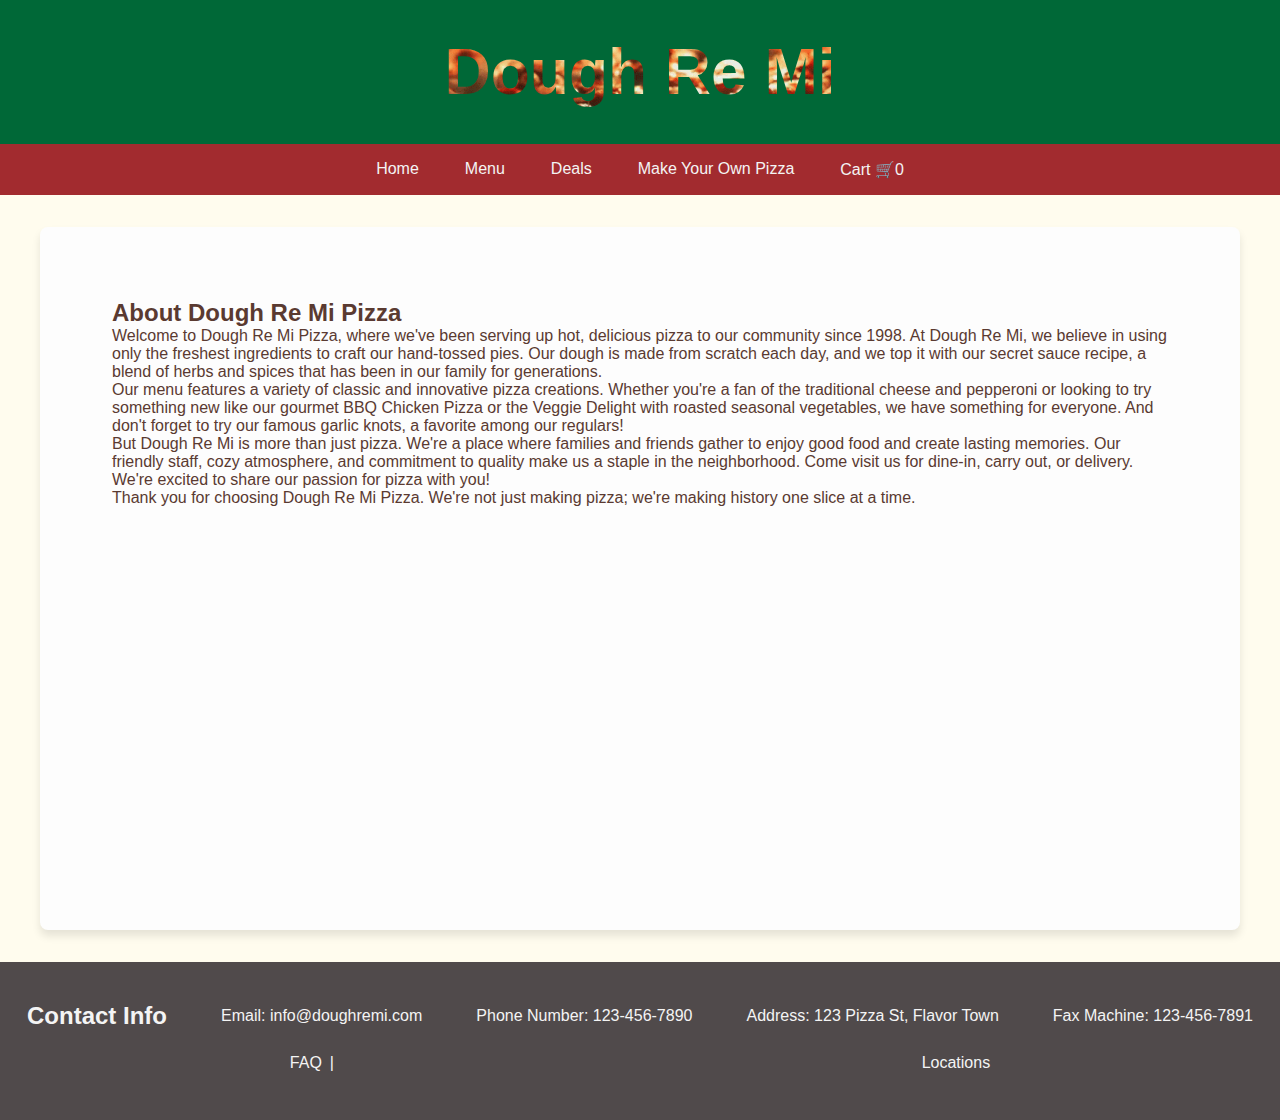
<file: index.html>
<!-- Dylan Boyd 40538662 -->
<!DOCTYPE html>
<!--
                                     ._
                                   ,(  `-.
                                 ,': `.   `.
                               ,` *   `-.   \
                             ,'  ` :+  = `.  `.
                           ,~  (o):  .,   `.  `.
                         ,'  ; :   ,(__) x;`.  ;
                       ,'  :'  itz  ;  ; ; _,-'
                     .'O ; = _' C ; ;'_,_ ;
                   ,;  _;   ` : ;'_,-'   i'
                 ,` `;(_)  0 ; ','       :
               .';6     ; ' ,-'~
             ,' Q  ,& ;',-.'
           ,( :` ; _,-'~  ;
         ,~.`c _','
       .';^_,-' ~
     ,'_;-''
    ,,~
    i'
    :
-->
<html lang="en">

<head>
  <meta charset="UTF-8">
  <meta name="viewport" content="width=device-width, initial-scale=1.0">
  <title>Dough Re Mi - About Us</title>
  <link rel="stylesheet" href="styles.css">
</head>

<body>

  <header>
    <div class="site-name">
      <div class="gif-behind-text">
        <h1>Dough Re Mi</h1>
      </div>
    </div>
    <nav>
      <nav>
        <ul>
          <li><a href="index.html">Home</a></li>
          <li><a href="menu.html">Menu</a></li>
          <li><a href="deals.html">Deals</a></li>
          <li><a href="makeyourownpizza.html">Make Your Own Pizza</a></li>
          <li><a href="cart.html">Cart 🛒<span id="cart-count">0</span></a></li>
        </ul>
      </nav>
  </header>

  <main id="main-content">
    <div class="content-wrapper">
      <div class="text-content">
        <h2>About Dough Re Mi Pizza</h2>
        <p>Welcome to Dough Re Mi Pizza, where we've been serving up hot, delicious pizza to our community since 1998.
          At Dough Re Mi, we believe in using only the freshest ingredients to craft our hand-tossed pies. Our dough is
          made from scratch each day, and we top it with our secret sauce recipe, a blend of herbs and spices that has
          been in our family for generations.</p>

        <p>Our menu features a variety of classic and innovative pizza creations. Whether you're a fan of the
          traditional cheese and pepperoni or looking to try something new like our gourmet BBQ Chicken Pizza or the
          Veggie Delight with roasted seasonal vegetables, we have something for everyone. And don't forget to try our
          famous garlic knots, a favorite among our regulars!</p>

        <p>But Dough Re Mi is more than just pizza. We're a place where families and friends gather to enjoy good food
          and create lasting memories. Our friendly staff, cozy atmosphere, and commitment to quality make us a staple
          in the neighborhood. Come visit us for dine-in, carry out, or delivery. We're excited to share our passion for
          pizza with you!</p>

        <p>Thank you for choosing Dough Re Mi Pizza. We're not just making pizza; we're making history one slice at a
          time.</p>
      </div>
      <div class="image-content">
        <iframe width="560" height="315" src="https://www.youtube.com/embed/Y6MHE0-CQAs?autoplay=1&mute=1"
          frameborder="0" allow="autoplay" allowfullscreen></iframe>
      </div>
    </div>
  </main>


  <footer id="footer-content">
    <section id="contact-info">
      <h2>Contact Info</h2>
      <p>Email: info@doughremi.com</p>
      <p>Phone Number: 123-456-7890</p>
      <p>Address: 123 Pizza St, Flavor Town</p>
      <p>Fax Machine: 123-456-7891</p>
    </section>
    <section id="additional-links">
      <a>FAQ</a>
      <a href="https://www.google.com/maps">Locations</a>
    </section>
  </footer>

</body>

</html>
</file>
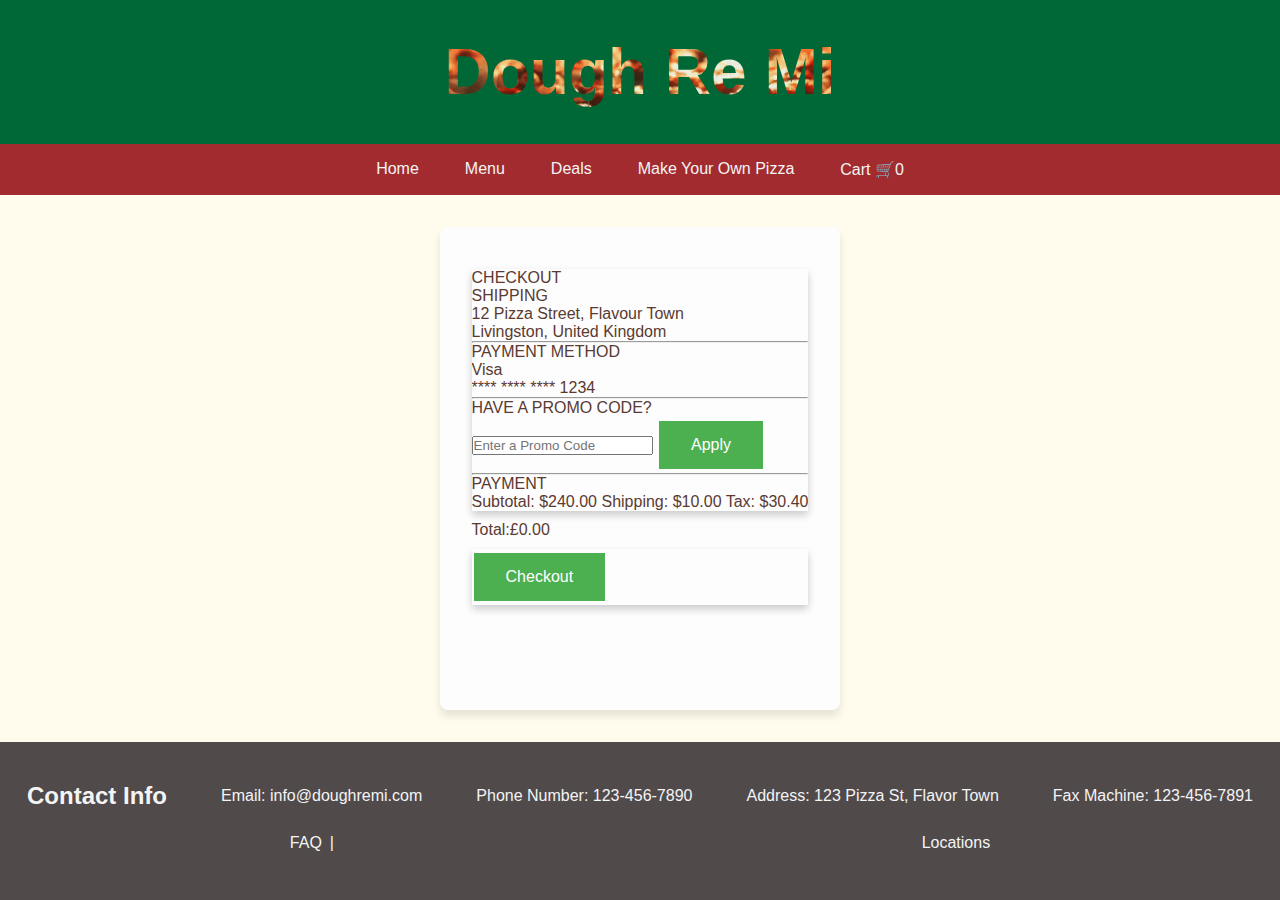
<file: cart.html>
<!-- Dylan Boyd 40538662 -->
<!DOCTYPE html>
<!-- The checkout screen is inspired by https://uiverse.io/SSpisso/kind-cobra-45 
UIverse.io is an open source website that i found during the process of the development of this website-->
<html lang="en">
<head>
  <meta charset="UTF-8">
  <meta name="viewport" content="width=device-width, initial-scale=1.0">
  <title>Cart - Dough Re Mi</title>
  <link rel="stylesheet" href="styles.css">
</head>
<body>

  <header>
    <div class="site-name">
      <div class="gif-behind-text">
        <h1>Dough Re Mi</h1>
      </div>
    </div>
    <nav>
        <nav>
          <ul>
            <li><a href="index.html">Home</a></li>
            <li><a href="menu.html">Menu</a></li>
            <li><a href="deals.html">Deals</a></li>
            <li><a href="makeyourownpizza.html">Make Your Own Pizza</a></li>
            <li><a href="cart.html">Cart 🛒<span id="cart-count">0</span></a></li>
          </ul>
      </nav>
    </header>
<main id="main-content">
  <div class="container">
    <div class="card cart">
      <label class="title">CHECKOUT</label>
      <div class="steps">
        <div class="step">
          <div>
            <span>SHIPPING</span>
            <p>12 Pizza Street, Flavour Town</p>
            <p>Livingston, United Kingdom</p>
          </div>
          <hr>
          <div>
            <span>PAYMENT METHOD</span>
            <p>Visa</p>
            <p>**** **** **** 1234</p>
          </div>
          <hr>
          <div class="promo">
            <span>HAVE A PROMO CODE?</span>
            <form class="form">
              <input type="text" placeholder="Enter a Promo Code" class="input_field">
              <button>Apply</button>
            </form>
          </div>
          <hr>
          <div class="payments">
            <span>PAYMENT</span>
            <div class="details">
              <span>Subtotal:</span>
              <span>$240.00</span>
              <span>Shipping:</span>
              <span>$10.00</span>
              <span>Tax:</span>
              <span>$30.40</span>
            </div>
          </div>
        </div>
      </div>
    </div>
    <div class="cart-items" id="cart-items-container">
      <h2>Your Cart</h2>

    </div>

    <div class="card checkout">
      <div class="footer item-total" id="cart-items-container">

        <button class="checkout-btn">Checkout</button>
      </div>
    </div>
  </div>
</main>

<footer id="footer-content">
  <section id="contact-info">
    <h2>Contact Info</h2>
    <p>Email: info@doughremi.com</p>
    <p>Phone Number: 123-456-7890</p>
    <p>Address: 123 Pizza St, Flavor Town</p>
    <p>Fax Machine: 123-456-7891</p>
  </section>
  <section id="additional-links">
    <a>FAQ</a>
    <a href="https://www.google.com/maps">Locations</a>
  </section>
</footer>

<script src="price.js"></script>
<script src="scripts.js"></script>
</body>
</html>
</file>
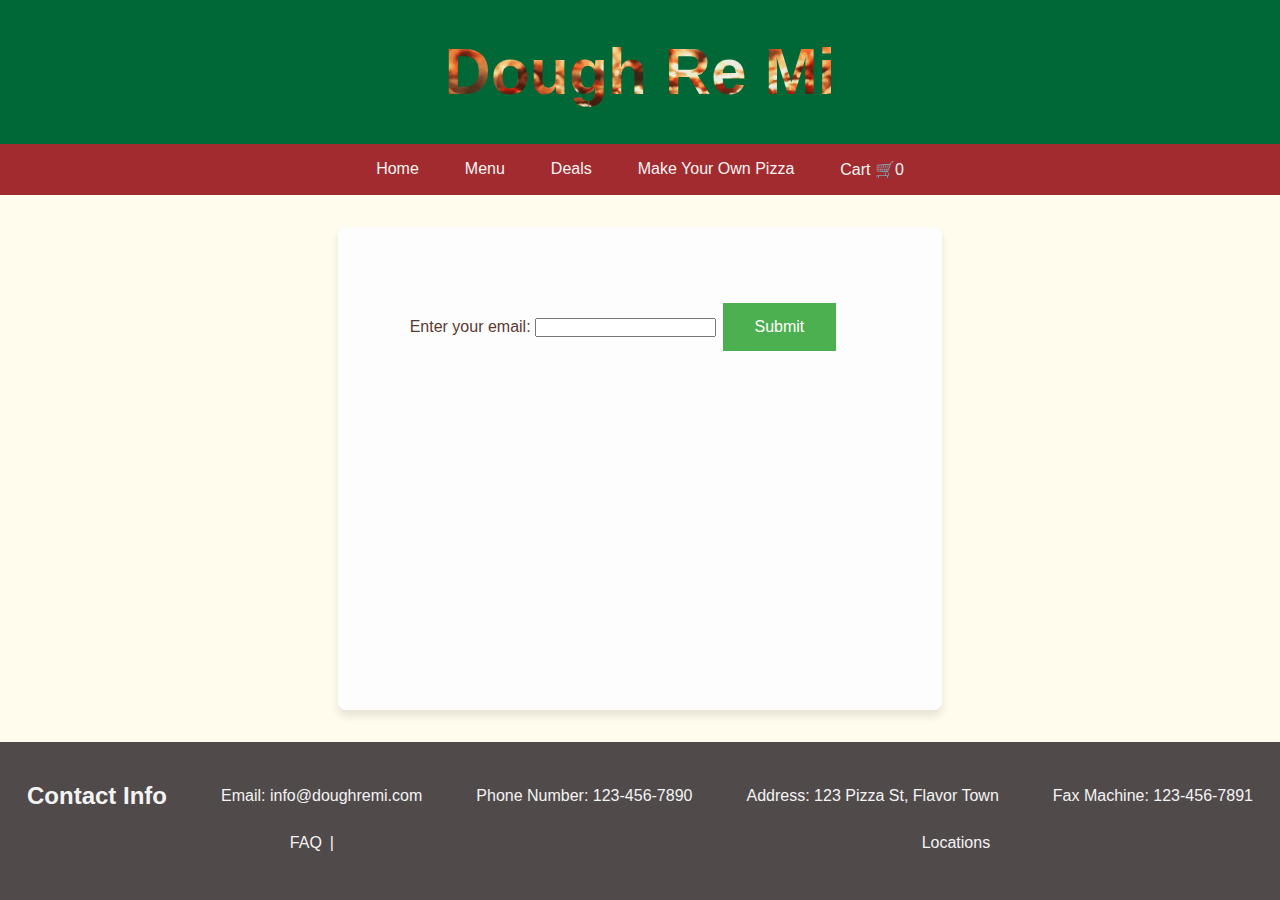
<file: deals.html>
<!-- Dylan Boyd 40538662 -->
<!DOCTYPE html>
<!--
                                     ._
                                   ,(  `-.
                                 ,': `.   `.
                               ,` *   `-.   \
                             ,'  ` :+  = `.  `.
                           ,~  (o):  .,   `.  `.
                         ,'  ; :   ,(__) x;`.  ;
                       ,'  :'  itz  ;  ; ; _,-'
                     .'O ; = _' C ; ;'_,_ ;
                   ,;  _;   ` : ;'_,-'   i'
                 ,` `;(_)  0 ; ','       :
               .';6     ; ' ,-'~
             ,' Q  ,& ;',-.'
           ,( :` ; _,-'~  ;
         ,~.`c _','
       .';^_,-' ~
     ,'_;-''
    ,,~
    i'
    :
-->
<html lang="en">

<head>
  <meta charset="UTF-8">
  <meta name="viewport" content="width=device-width, initial-scale=1.0">
  <title>Dough Re Mi - About Us</title>
  <link rel="stylesheet" href="styles.css">
</head>

<body>

  <header>
    <div class="site-name">
      <div class="gif-behind-text">
        <h1>Dough Re Mi</h1>
      </div>
    </div>
    <nav>
      <nav>
        <ul>
          <li><a href="index.html">Home</a></li>
          <li><a href="menu.html">Menu</a></li>
          <li><a href="deals.html">Deals</a></li>
          <li><a href="makeyourownpizza.html">Make Your Own Pizza</a></li>
          <li><a href="cart.html">Cart 🛒<span id="cart-count">0</span></a></li>
        </ul>
      </nav>
  </header>

  <main id="main-content">
    <div class="content-wrapper">
      <div class="text-content">
        <form id="email-form">
          <label for="email">Enter your email:</label>
          <input type="email" id="email" name="email" required>
          <button type="submit">Submit</button>
        </form>
        <div id="code-display" style="margin-top: 20px;"></div>
      </div>
      <div class="image-content">
      </div>
    </div>
  </main>

  
  <footer id="footer-content">
    <section id="contact-info">
      <h2>Contact Info</h2>
      <p>Email: info@doughremi.com</p>
      <p>Phone Number: 123-456-7890</p>
      <p>Address: 123 Pizza St, Flavor Town</p>
      <p>Fax Machine: 123-456-7891</p>
    </section>
    <section id="additional-links">
      <a>FAQ</a>
      <a href="https://www.google.com/maps">Locations</a>
    </section>
  </footer>

</body>

</html>
</file>
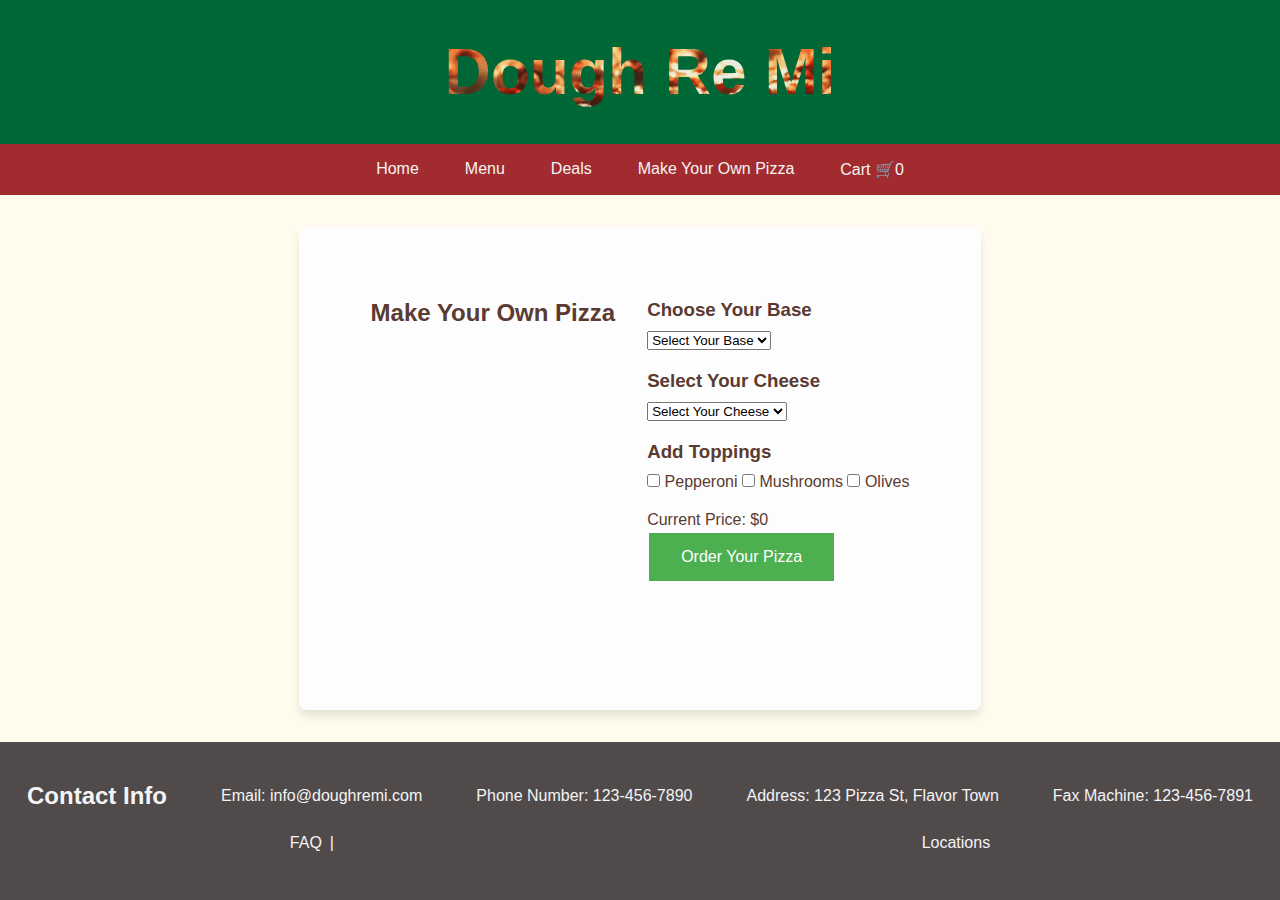
<file: makeyourownpizza.html>
<!-- Dylan Boyd 40538662 -->

<!DOCTYPE html>
<html lang="en">

<head>
  <meta charset="UTF-8">
  <meta name="viewport" content="width=device-width, initial-scale=1.0">
  <title>Make Your Own Pizza - Dough Re Mi</title>
  <link rel="stylesheet" href="styles.css">
</head>

<body>
  <header>
    <div class="site-name">
      <div class="gif-behind-text">
        <h1>Dough Re Mi</h1>
      </div>
    </div>
    <nav>
      <nav>
        <ul>
          <li><a href="index.html">Home</a></li>
          <li><a href="menu.html">Menu</a></li>
          <li><a href="deals.html">Deals</a></li>
          <li><a href="makeyourownpizza.html">Make Your Own Pizza</a></li>
          <li><a href="cart.html">Cart 🛒<span id="cart-count">0</span></a></li>
        </ul>
      </nav>
  </header>

  <main id="main-content">
    <div class="content-wrapper">
      <h2>Make Your Own Pizza</h2>
      <form id="pizza-customization-form">
        <section class="customization-section">
          <h3>Choose Your Base</h3>
          <select name="base" required>
            <option value="">Select Your Base</option>
            <option value="thin">Thin Crust</option>
            <option value="thick">Thick Crust</option>
            <option value="gluten_free">Gluten-Free</option>
          </select>
        </section>

        <section class="customization-section">
          <h3>Select Your Cheese</h3>
          <select id="cheese-select" name="cheese" required>
            <option value="">Select Your Cheese</option>
            <option value="mozzarella">Mozzarella</option>
            <option value="cheddar">Cheddar</option>
            <option value="vegan">Vegan Cheese</option>
          </select>
        </section>

        <section class="customization-section">
          <h3>Add Toppings</h3>
          <div class="toppings-checkboxes">
            <input type="checkbox" id="pepperoni" name="toppings" value="pepperoni">
            <label for="pepperoni">Pepperoni</label>

            <input type="checkbox" id="mushrooms" name="toppings" value="mushrooms">
            <label for="mushrooms">Mushrooms</label>

            <input type="checkbox" id="olives" name="toppings" value="olives">
            <label for="olives">Olives</label>
          </div>

        </section>
        <div id="current-price">Current Price: $0</div>
        <button type="submit">Order Your Pizza</button>
      </form>
    </div>
  </main>

  <footer id="footer-content">
    <section id="contact-info">
      <h2>Contact Info</h2>
      <p>Email: info@doughremi.com</p>
      <p>Phone Number: 123-456-7890</p>
      <p>Address: 123 Pizza St, Flavor Town</p>
      <p>Fax Machine: 123-456-7891</p>
    </section>
    <section id="additional-links">
      <a>FAQ</a>
      <a href="https://www.google.com/maps">Locations</a>
    </section>
  </footer>
  <script src="price.js"></script>
  <script src="scripts.js"></script>
</body>

</html>
</file>
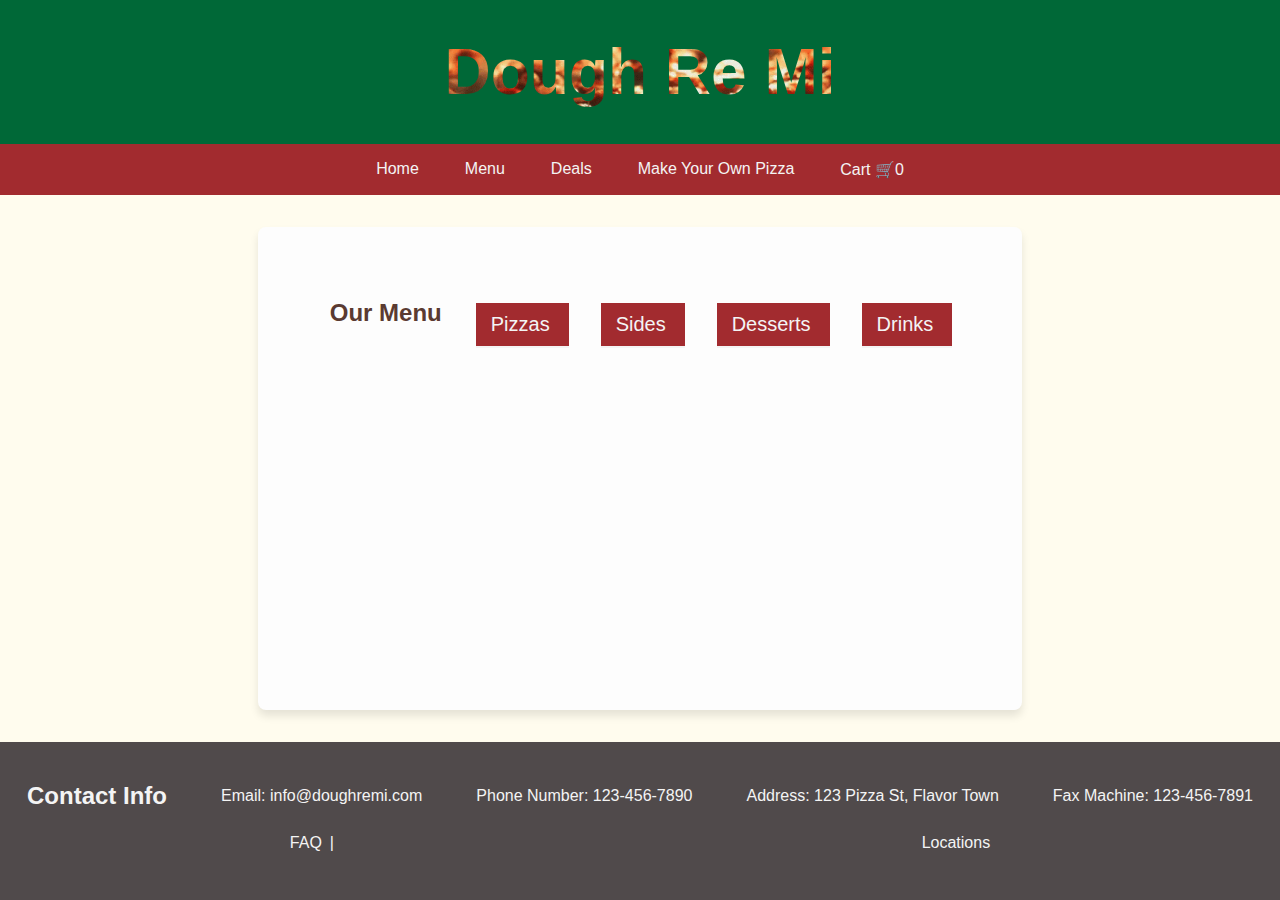
<file: menu.html>
<!-- Dylan Boyd 40538662 -->
<!DOCTYPE html>
<!--  ____                   
/    \			
  u  u|      _______    
    \ |  .-''#%&#&%#``-.   
   = /  ((%&#&#&%&VK&%&))  
    |    `-._#%&##&%_.-'   
 /\/\`--.   `-."".-'
 |  |    \   /`./          
 |\/|  \  `-'  /
 || |   \     /         
 -->
<html lang="en">

<head>
  <meta charset="UTF-8">
  <meta name="viewport" content="width=device-width, initial-scale=1.0">
  <title>Dough Re Mi - Menu</title>
  <link rel="stylesheet" href="styles.css">
</head>

<body>

  <header>
    <div class="site-name">
      <div class="gif-behind-text">
        <h1>Dough Re Mi</h1>
      </div>
    </div>
    <nav>
      <nav>
        <ul>
          <li><a href="index.html">Home</a></li>
          <li><a href="menu.html">Menu</a></li>
          <li><a href="deals.html">Deals</a></li>
          <li><a href="makeyourownpizza.html">Make Your Own Pizza</a></li>
          <li><a href="cart.html">Cart 🛒<span id="cart-count">0</span></a></li>
        </ul>
      </nav>
  </header>

  <main id="main-content">
    <div class="content-wrapper">
      <h2>Our Menu</h2>
      <section class="menu-category">
        <button class="dropdown-btn">Pizzas</button>
        <div class="dropdown-content">
          <h3>Pizzas</h3>
          <div class="row">
            <!-- Cheese Pizza Card -->
            <div>
              <div>
                <div class="card">
                  <div class="card-image">
                    <img src="imgs/magreeta.jpg" alt="Cheese Pizza">
                    <span class="card-title">Cheese Pizza</span>
                    <!-- https://frontstuff.io/should-you-chain-or-extend-css-classes
              The tehcnique used here is class chaining, learned using the website above-->
                    <a class="btn-floating halfway-fab waves-effect waves-light red add-to-cart"
                      data-item="Cheese Pizza" data-price="10">
                      <i class="material-icons">add</i>
                    </a>
                  </div>
                  <div class="card-content">
                    <p>Classic cheese with our signature sauce.</p>
                  </div>
                </div>
              </div>

              <!-- Pepperoni Pizza Card -->
              <div class="col s12 m6">
                <div class="card">
                  <div class="card-image">
                    <img src="imgs/peproni.jpg" alt="Pepperoni Pizza">
                    <span class="card-title">Pepperoni Pizza</span>
                    <a class="btn-floating halfway-fab waves-effect waves-light red add-to-cart"
                      data-item="Pepperoni Pizza" data-price="12">
                      <i class="material-icons">add</i></a>
                  </div>
                  <div class="card-content">
                    <p>Pepperoni slices on top of our classic cheese.</p>
                  </div>
                </div>
              </div>

              <!-- BBQ Chicken Pizza Card -->
              <div class="col s12 m6">
                <div class="card">
                  <div class="card-image">
                    <img src="imgs/bbqchick.jpg" alt="BBQ Chicken Pizza">
                    <span class="card-title">BBQ Chicken Pizza</span>
                    <a class="btn-floating halfway-fab waves-effect waves-light red add-to-cart"
                      data-item="BBQ Chicken Pizza" data-price="13">
                      <i class="material-icons">add</i></a>
                  </div>
                  <div class="card-content">
                    <p>BBQ sauce, chicken, onions, and cilantro.</p>
                  </div>
                </div>
              </div>

              <!-- Veggie Delight Card -->
              <div class="col s12 m6">
                <div class="card">
                  <div class="card-image">
                    <img src="imgs/vegpizz.webp" alt="Veggie Pizza">
                    <span class="card-title">Veggie Delight</span>
                    <a class="btn-floating halfway-fab waves-effect waves-light red add-to-cart"
                      data-item="Veggie Pizzaa" data-price="8.99">
                      <i class="material-icons">add</i></a>
                  </div>
                  <div class="card-content">
                    <p>A mix of seasonal vegetables on a creamy white sauce.</p>
                  </div>
                </div>
              </div>
            </div>
      </section>
      <section class="menu-category">
        <button class="dropdown-btn">Sides</button>
        <div class="dropdown-content">
          <h3>Sides</h3>
          <ul>
            <!-- Chicken Wings Card -->
            <div class="col s12 m6">
              <div class="card">
                <div class="card-image">
                  <img src="imgs/chickwings.webp" alt="Chicken Wings">
                  <span class="card-title">Chicken Wings</span>
                  <a class="btn-floating halfway-fab waves-effect waves-light red"><i class="material-icons">add</i></a>
                </div>
                <div class="card-content">
                  <p>Chicken Wings in spicy hot wing sauce.</p>
                </div>
              </div>
            </div>
            <!-- Garlic Bread Card -->
            <div class="col s12 m6">
              <div class="card">
                <div class="card-image">
                  <img src="imgs/gbread.jpg" alt="Garlic Bread">
                  <span class="card-title">Garlic Bread</span>
                  <a class="btn-floating halfway-fab waves-effect waves-light red"><i class="material-icons">add</i></a>
                </div>
                <div class="card-content">
                  <p>Freshly baked garlic bread.</p>
                </div>
              </div>
            </div>
          </ul>
      </section>

      <section class="menu-category">
        <button class="dropdown-btn">Desserts</button>
        <div class="dropdown-content">
          <h3>Desserts</h3>
          <!-- Cookie Dough Bites Card -->
          <div class="col s12 m6">
            <div class="card">
              <div class="card-image">
                <img src="imgs/doughbites.jpg" alt="Cookie Dough Bites">
                <span class="card-title">Cookie Dough Bites</span>
                <a class="btn-floating halfway-fab waves-effect waves-light red"><i class="material-icons">add</i></a>
              </div>
              <div class="card-content">
                <p>Yummy cookie dough balls.</p>
              </div>
            </div>
            <!-- Ice Ceam Card -->
            <div class="col s12 m6">
              <div class="card">
                <div class="card-image">
                  <img src="imgs/icecream.gif" alt="Ice Ceam">
                  <span class="card-title">Ice Ceam</span>
                  <a class="btn-floating halfway-fab waves-effect waves-light red"><i class="material-icons">add</i></a>
                </div>
                <div class="card-content">
                  <p>Vanilla ice cream.</p>
                </div>
              </div>
              </ul>
      </section>

      <section class="menu-category">
        <button class="dropdown-btn">Drinks</button>
        <div class="dropdown-content">
          <h3>Drinks</h3>
          <ul>
            <!-- Water Card -->
            <div class="col s12 m6">
              <div class="card">
                <div class="card-image">
                  <img src="imgs/water.webp" alt="Water">
                  <span class="card-title">Bottle of Water</span>
                  <a class="btn-floating halfway-fab waves-effect waves-light red"><i class="material-icons">add</i></a>
                </div>
                <div class="card-content">
                  <p>Bottle of water.</p>
                </div>
              </div>
              <!-- Coke Card -->
              <div class="col s12 m6">
                <div class="card">
                  <div class="card-image">
                    <img src="imgs/coke.jpg" alt="Coke">
                    <span class="card-title">Can of Coka-Cola</span>
                    <a class="btn-floating halfway-fab waves-effect waves-light red"><i
                        class="material-icons">add</i></a>
                  </div>
                  <div class="card-content">
                    <p>Can of Coka-Cola.</p>
                  </div>
                </div>
          </ul>
      </section>
    </div>
  </main>

  <footer id="footer-content">
    <section id="contact-info">
      <h2>Contact Info</h2>
      <p>Email: info@doughremi.com</p>
      <p>Phone Number: 123-456-7890</p>
      <p>Address: 123 Pizza St, Flavor Town</p>
      <p>Fax Machine: 123-456-7891</p>
    </section>
    <section id="additional-links">
      <a>FAQ</a>
      <a href="https://www.google.com/maps">Locations</a>
    </section>
  </footer>

</body>

</html>
</file>
<file: styles.css>
* {
  margin: 0;
  padding: 0;
  box-sizing: border-box;
}

body {
  font-family: 'Lucida Grande', 'Helvetica Neue', sans-serif;
  background-color: #fffcee;
  color: #5A3A31;
  cursor: url('imgs/piz_slice.png'), auto;
  display: flex;
  flex-direction: column;
  min-height: 100vh;
}

.site-name {
  background-color: #006837;
  padding: 40px 0;
  text-align: center;
  position: relative;
}

.gif-behind-text h1 {
  background-image: url('imgs/piz_cook.gif');
  background-repeat: no-repeat;
  background-size: cover;
  background-position: center;
  -webkit-background-clip: text;
  background-clip: text;
  color: transparent;
  font-size: 4rem;
  line-height: 1;
  display: inline;
}

nav {
  background: #a22b2f;
  padding: 0.5rem 0;
}

nav ul {
  display: flex;
  justify-content: center;
  list-style: none;
}

nav li+li {
  margin-left: 1rem;
}

nav a {
  color: #f4f4f4;
  text-decoration: none;
  padding: 10px 15px;
}

nav a:hover {
  background-color: #f4f4f4;
  color: #006837;
  border-radius: 4px;
}

#main-content {
  background: #fdfdfd;
  margin: 2rem auto;
  padding: 2rem;
  max-width: 1200px;
  box-shadow: 0 6px 8px rgba(0, 0, 0, 0.1);
  border-radius: 8px;
  flex: 1 0 auto;
}

.content-wrapper {
  display: flex;
  flex-wrap: wrap;
  gap: 2rem;
}

.text-content,
.image-content {
  flex: 1 1 600px;
}

.image-content img {
  max-width: 100%;
  border-radius: 8px;
}

footer {
  background: #504A4B;
  color: #f4f4f4;
  padding: 2rem 0;
  text-align: center;
  margin-top: auto;
}

#contact-info,
#additional-links {
  display: flex;
  justify-content: space-around;
  align-items: center;
  flex-wrap: wrap;
}

#contact-info h2,
#additional-links a {
  margin: 0.5rem 0;
}

footer a {
  color: #f4f4f4;
  text-decoration: none;
  padding: 0.5rem;
}

footer a:hover {
  color: #a22b2f;
}

footer a:not(:last-child):after {
  content: '|';
  margin: 0 0.5rem;
}

button:hover,
a:hover {
  cursor: url('imgs/piz_whole.png'), auto;
}

.card {
  overflow: hidden;
  box-shadow: 0 4px 8px rgba(0, 0, 0, 0.2);
  transition: 0.3s;
  margin: 10px 0;
  position: relative;
}

.card:hover {
  box-shadow: 0 8px 16px rgba(0, 0, 0, 0.4);
}

.card-image img {
  width: 100%;
  height: 150px;
  object-fit: cover;
}

.card-title {
  position: absolute;
  bottom: 40px;
  left: 0;
  padding: 10px;
  color: #fff;
  background-color: rgba(0, 0, 0, 0.5);
  font-size: 1rem;
  width: 100%;
}

.btn-floating {
  position: absolute;
  right: 10px;
  bottom: 10px;
}

.card-content {
  padding: 10px;
  background: rgba(255, 255, 255, 0.8);
  color: #333;
  font-size: 0.8rem;
}

.dropdown-btn {
  background-color: #a22b2f;
  color: #f4f4f4;
  padding: 10px 15px;
  border: none;
  cursor: pointer;
  width: 100%;
  text-align: left;
  outline: none;
  font-size: 20px;
  border-bottom: 2px solid #f4f4f4;
}

.dropdown-btn:hover {
  background-color: #f4f4f4;
  color: #006837;
}

.dropdown-content {
  display: none;
  padding: 15px;
  border-left: 3px solid #a22b2f;
  background-color: #fdfdfd;
}

.show {
  display: block;
}

.content-wrapper {
  margin: 20px;
  padding: 20px;
}

.customization-section {
  margin-bottom: 20px;
}

.customization-section h3 {
  margin-bottom: 10px;
}

button {
  background-color: #4CAF50;
  border: none;
  color: white;
  padding: 15px 32px;
  text-align: center;
  text-decoration: none;
  display: inline-block;
  font-size: 16px;
  margin: 4px 2px;
  cursor: pointer;
}

.remove-item {
  display: inline-flex;
  justify-content: center;
  align-items: center;
  width: 20px;
  height: 20px;
  border-radius: 50%;
  background-color: #ff4d4d;
  color: white;
  font-weight: bold;
  font-size: 16px;
  border: none;
  cursor: pointer;
  margin-left: 8px;
}

.remove-item:hover {
  background-color: #ff2d2d;
}


/*                                                                                                                                                                
                                                                                                                      ░░▒▒▒▒▒▒▓▓▒▒▒▒      ░░░░░░░░░░░░░░░░▒▒░░  
                                                                                                                    ▒▒▒▒▒▒▓▓▓▓▒▒▒▒░░░░░░░░░░▒▒▒▒▒▒▒▒▓▓▓▓▓▓▓▓    
                                                                                                                ░░▒▒▒▒▒▒▒▒▒▒░░░░░░▒▒░░▒▒▒▒▒▒▓▓▓▓▓▓▓▓▓▓▓▓▓▓      
                                                                                                              ▒▒▒▒▒▒▒▒░░░░░░▒▒░░▒▒▒▒▒▒▓▓▓▓▓▓▓▓▓▓▓▓██▓▓▒▒        
                                                                                                            ▒▒▒▒░░░░░░░░▒▒░░▒▒▒▒▒▒▓▓▓▓▓▓▓▓▓▓▓▓▓▓▓▓▓▓░░          
                                                                                                          ░░░░░░░░░░▒▒░░▓▓▓▓▓▓▓▓▓▓▓▓▓▓▓▓▓▓▓▓▓▓▓▓▒▒              
                                                                                                        ░░░░░░░░░░▒▒▓▓▓▓▓▓▓▓▓▓▓▓▓▓▓▓▓▓▓▓▓▓▓▓▒▒                  
                                                                                                    ▒▒░░░░░░▒▒▓▓▓▓▓▓▓▓▓▓▓▓▓▓▓▓▓▓▓▓▓▓▓▓▓▓▓▓                      
                                                                                                ░░▒▒▒▒░░▒▒▓▓▓▓▓▓▓▓▓▓▓▓▓▓▓▓▓▓▓▓▓▓▓▓▓▓▓▓░░                        
                              ░░▒▒  ░░▒▒░░                                                  ░░▒▒▒▒▒▒▓▓▓▓▓▓▓▓▓▓▓▓▓▓▓▓██▓▓▓▓▓▓▓▓▓▓▓▓░░                            
                        ░░▒▒▓▓░░  ▒▒▒▒▒▒▒▒░░                                              ▒▒▓▓▓▓▓▓▓▓▓▓██▓▓▓▓▓▓██▓▓▓▓▓▓████▓▓▓▓▓▓                                
              ░░▒▒  ▒▒▓▓▓▓██▒▒░░▒▒▒▒▒▒▒▒▒▒▒▒░░                                      ░░▓▓▓▓▓▓▓▓▓▓▓▓▓▓▓▓▓▓▓▓▓▓▒▒▒▒▒▒▓▓▓▓▓▓▓▓▓▓▓▓                                  
              ░░▒▒██▓▓▓▓      ░░▒▒▒▒▒▒▒▒▒▒▒▒▒▒▒▒                                ▒▒▓▓▓▓▓▓▓▓▓▓▓▓▓▓▓▓▓▓▓▓▓▓▓▓▓▓▒▒▓▓▓▓▓▓▓▓▓▓▓▓▓▓▓▓                                  
          ░░▓▓▓▓██▓▓            ▒▒▒▒▒▒░░▒▒▒▒▒▒▒▒░░                        ░░▒▒▓▓▓▓▓▓▓▓██▓▓▓▓▓▓▓▓▓▓▓▓▓▓▒▒▒▒▒▒▓▓▓▓▓▓▓▓▓▓▓▓▓▓▓▓▓▓                                  
  ▓▓  ▒▒▓▓▓▓▓▓▓▓▓▓▓▓▓▓▓▓██▓▓▓▓▓▓▒▒▒▒▓▓▓▓▓▓▓▓▓▓▓▓▓▓▓▓▓▓▓▓▓▓▓▓▓▓▓▓▓▓██▓▓▓▓▓▓▓▓██▓▓▓▓▓▓▓▓▓▓▓▓▓▓▓▓▓▓▒▒░░▒▒▒▒▓▓▓▓▓▓▓▓▓▓▓▓▓▓▓▓▓▓▓▓▒▒                                  
  ▒▒▓▓▓▓▓▓▓▓▓▓▓▓▓▓▓▓██████▓▓▒▒▒▒▒▒▓▓████▓▓▓▓▒▒░░▒▒▓▓▓▓▓▓▓▓▓▓▓▓▓▓▓▓▓▓▓▓▓▓▓▓▓▓▓▓▓▓▓▓▓▓▓▓▓▓▓▓▓▓▓▓▓▓▒▒▓▓▓▓▓▓▓▓▓▓▓▓▒▒▒▒▓▓▓▓▓▓▓▓▒▒                                    
  ░░██      ░░▓▓▓▓▓▓▓▓▓▓▓▓▒▒▒▒▓▓▓▓████▓▓▓▓▒▒░░▓▓▓▓▓▓▓▓▓▓▓▓▓▓▓▓▓▓▓▓▓▓▓▓▓▓▓▓▓▓▓▓▓▓▓▓▓▓▓▓▓▓▓▓▓▓▓▓▓▓▓▓▓▓▓▓▓▓▓▓▓▓▓▓▓▓▓▓▓▓▓▓▓▓                                        
    ▒▒        ░░▓▓▓▓▓▓▓▓▒▒▓▓▓▓████▓▓▓▓▓▓▓▓██▓▓▓▓▓▓▓▓▓▓▓▓▓▓▓▓▓▓▓▓▓▓▓▓▓▓▓▓▓▓██▓▓▓▓▓▓▓▓▓▓▓▓▓▓▓▓▓▓▓▓▓▓▓▓▓▓▓▓▓▓▓▓▒▒░░▓▓▓▓░░                                          
              ▒▒▓▓▓▓▓▓▓▓▓▓▓▓██████▓▓▓▓██▓▓▓▓▓▓▓▓▓▓▓▓▓▓▓▓▓▓▓▓▓▓▓▓▓▓▓▓▓▓▓▓██▓▓▓▓▓▓▓▓▓▓▓▓▓▓▓▓▓▓▓▓▓▓▓▓▓▓▓▓▓▓▓▓▓▓▒▒░░▓▓                                              
                ▓▓▓▓██    ░░▓▓████▓▓▓▓▓▓▓▓▓▓▓▓▓▓▓▓▓▓▓▓▓▓▓▓▓▓▓▓▓▓▓▓▓▓▓▓▓▓▓▓▓▓▒▒░░▓▓▓▓▓▓▓▓▓▓▓▓▓▓▓▓▓▓▓▓▓▓▓▓▓▓▒▒▒▒░░▓▓                                              
                  ████      ▓▓▓▓░░▓▓▓▓▓▓▓▓▓▓▓▓▓▓▓▓▓▓▓▓▓▓▓▓▓▓▓▓▓▓▓▓▓▓▓▓▓▓▓▓▒▒░░▓▓██████▓▓▓▓▓▓▓▓▓▓▓▓▓▓▓▓▓▓▓▓▒▒▓▓▓▓▒▒▒▒                                            
                  ░░                  ▓▓▓▓▓▓▓▓▓▓▓▓▓▓▓▓▓▓▓▓▓▓▓▓▓▓▓▓▓▓██▓▓▓▓░░██████████████████▓▓▓▓▓▓▓▓▓▓▓▓▓▓▓▓▓▓░░▓▓░░                                          
                                      ▒▒▒▒▒▒▓▓▓▓▓▓▓▓▓▓▓▓▓▓▓▓▓▓▓▓▓▓▓▓▓▓▓▓▒▒██████▓▓████▓▓██▓▓▓▓▓▓▓▓▓▓▓▓▓▓▓▓▓▓▓▓██░░▓▓▓▓                                          
                                      ▒▒▒▒▒▒▒▒▒▒▒▒▓▓▓▓▓▓▓▓▓▓▓▓▓▓▓▓▓▓▓▓▓▓████████▓▓▓▓▓▓██▓▓▓▓▓▓▓▓▓▓▓▓▓▓▓▓▓▓▓▓▓▓██░░██▓▓▒▒                                        
                                      ▒▒▒▒▒▒▒▒▓▓▓▓▓▓▓▓▓▓▓▓▓▓▓▓▓▓▓▓▓▓▓▓▓▓██████▓▓▓▓██▓▓▒▒░░░░░░▒▒▓▓▓▓▓▓▓▓██▓▓████████▓▓▓▓░░                                      
                          ░░  ░░▒▒██████▓▓▓▓▓▓▓▓▓▓▓▓▓▓▓▓▓▓▓▓▓▓▓▓▓▓████████▓▓▓▓██▓▓▓▓▒▒▒▒▓▓▓▓▓▓▓▓▓▓▓▓▓▓▓▓██████████████▒▒▒▒░░                ░░▒▒▓▓░░            
                  ░░▒▒▓▓██▓▓▓▓▓▓▓▓▓▓██▓▓▓▓▓▓▓▓▓▓▓▓▓▓▓▓▓▓▓▓▓▓▓▓▓▓▓▓██▓▓██▓▓▓▓▓▓▓▓▓▓▓▓▓▓▓▓▓▓▓▓▓▓▓▓▓▓▓▓▓▓██████████████▓▓██▓▓▓▓      ░░▒▒▒▒▓▓▓▓▓▓                  
        ▒▒██▓▓▓▓▓▓▓▓▓▓▓▓▓▓▓▓▓▓▓▓▓▓▓▓▓▓▓▓██▓▓▓▓▓▓▓▓▓▓▓▓▓▓▓▓▓▓▓▓██▓▓▓▓▓▓▒▒██▓▓▓▓▓▓▓▓▓▓██▓▓▓▓▓▓▓▓▓▓▓▓▓▓██████████████████████▓▓▒▒▒▒▒▒░░▒▒▓▓▒▒                      
    ▒▒▓▓▓▓▓▓▓▓▓▓▓▓▓▓▓▓▓▓▓▓▓▓▓▓██▓▓▓▓▓▓▓▓▓▓▓▓▓▓▓▓▓▓▓▓▓▓▓▓▓▓▓▓██▓▓▒▒▓▓▒▒▓▓▓▓▓▓▓▓▓▓▓▓▓▓▓▓████░░▒▒▓▓▓▓████████▓▓██▓▓▓▓▓▓██████▓▓▒▒▒▒▓▓▓▓██                          
  ▓▓▓▓▓▓▓▓▓▓▓▓▓▓▓▓▓▓▓▓▓▓▓▓▒▒  ▓▓▓▓▓▓██▓▓▓▓▓▓▓▓▓▓▓▓▓▓▓▓▓▓▓▓▓▓██░░▓▓▓▓░░▓▓▓▓▓▓▓▓▓▓▓▓▓▓▓▓▒▒            ████▓▓░░  ░░▒▒▓▓████▓▓▒▒▓▓▒▒    ░░                          
          ░░░░░░▒▒▒▒▒▒░░    ░░▓▓▓▓██▓▓▓▓▓▓▓▓▓▓▓▓▓▓▓▓▓▓▓▓▓▓▓▓▓▓▒▒░░██▓▓▓▓▓▓▓▓▓▓██▓▓░░▓▓▓▓            ░░        ░░▓▓██▓▓▓▓▓▓▒▒                                    
                            ▓▓▓▓████▓▓▓▓▓▓▓▓▓▓▓▓▓▓▓▓▓▓▓▓▓▓▓▓▓▓▓▓██▓▓▓▓▒▒░░            ▓▓▓▓████                ▒▒▓▓░░  ▒▒▒▒                                      
                          ░░▓▓▓▓██████▓▓▓▓▓▓▓▓▓▓▓▓▓▓▓▓▓▓▓▓▓▓▓▓▓▓▓▓████░░              ████████                                                                  
                              ▒▒██▓▓████▓▓▒▒░░▓▓▓▓▓▓▓▓▓▓▓▓▓▓▓▓▓▓▓▓▓▓▓▓                ▓▓████░░                                                                  
                                  ▒▒░░      ░░▓▓▓▓▓▓▓▓▓▓▓▓▓▓▓▓▓▓▓▓▓▓▓▓▓▓              ▓▓██▒▒                                                                    
                                              ░░▒▒  ░░▓▓▓▓▓▓▓▓▓▓▓▓▓▓▓▓▓▓                                                                                        
                                                          ▓▓▓▓▓▓▓▓▓▓▓▓▒▒                                                                                        
 */
</file>
